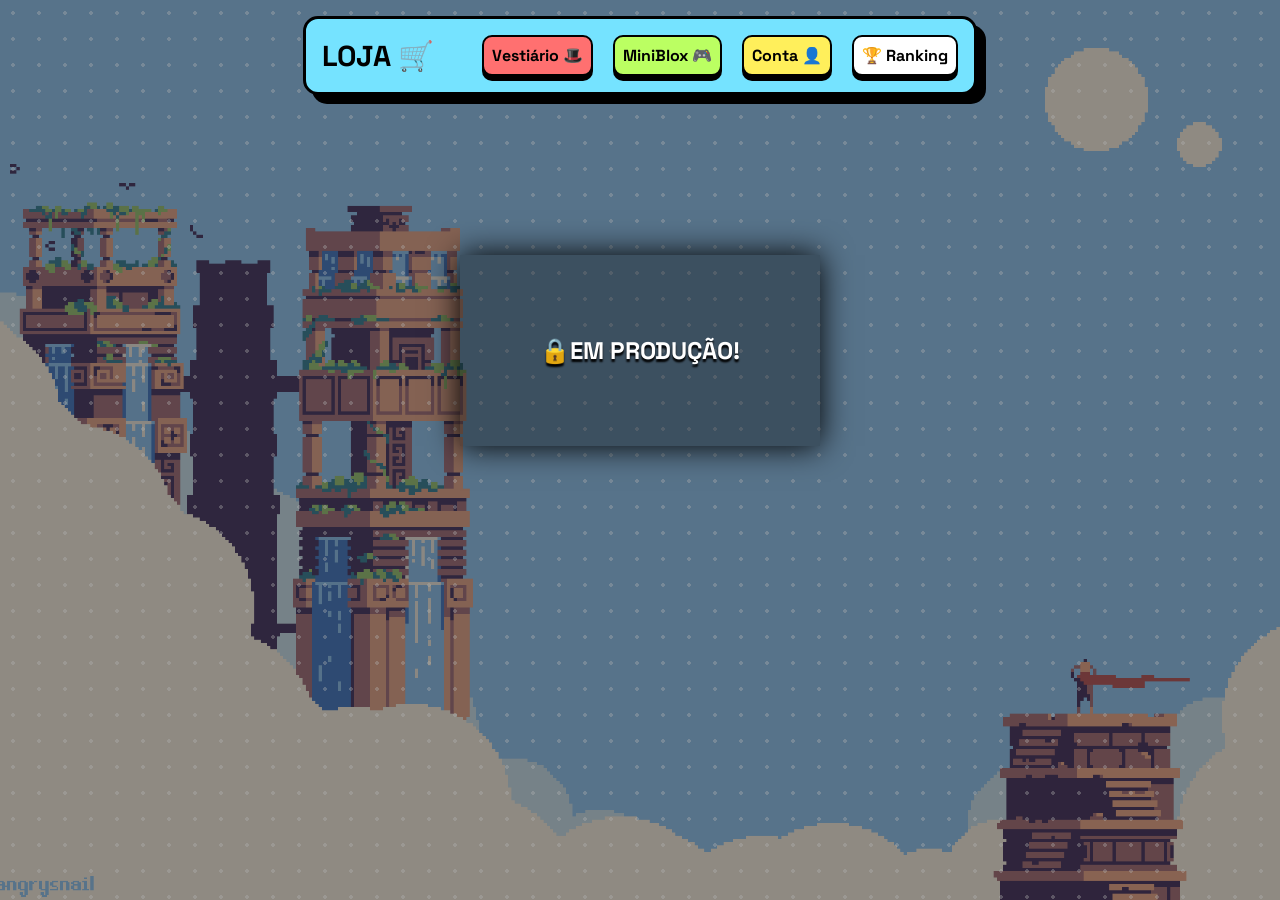
<file: loja.html>
<!DOCTYPE html>
<html lang="pt-BR">
<head>
    <meta charset="UTF-8">
    <meta name="viewport" content="width=device-width, initial-scale=1.0">
    <title>Loja </title>
    <link rel="stylesheet" href="css/main.css">
    <link rel="stylesheet" href="css/loja.css">
    <link href="https://fonts.googleapis.com/css2?family=Space+Grotesk:wght@300..700&display=swap" rel="stylesheet">

</head>
<body>
    <header>
        <h1>LOJA 🛒</h1>
    <div class="links">
        <a href="vestiario.html">Vestiário 🎩</a>
        <a href="index.html">MiniBlox 🎮</a>
        <a href="conta.html">Conta 👤</a>
        <a href="ranking.html">🏆 Ranking</a>
    </div>
    </header>
    <main>
        <div class="bloqueado">
            <h2>🔒</h2>
            <h2>EM PRODUÇÃO!</h2>
        </div>

    </main>


</body>
</html>
</file>
<file: css/main.css>
* {
    padding: 0;
    margin: 0;
    box-sizing: border-box;
}

@keyframes fade-in{
    0%{
        opacity: 0;
        transform: translateY(10px);
    }
    100%{
        opacity: 1;
        transform: translateY(0);
    }
}

html, body {
    overflow-x: hidden;
    min-height: 100%;
}

body {
    min-height: 100vh;
    background-color: #f5f0e8;

    background-image:
        radial-gradient(rgba(255, 255, 255, 0.35) 2px, transparent 2px),
        url("../assets/1134126.png");
    background-size: 26px 26px, cover;
    background-position: 0 0, center;
    background-repeat: repeat, no-repeat;

    font-family: "Space Grotesk", sans-serif;
}

/* HEADER */

header {
    padding: 1rem;
    border: 3px solid;
    border-radius: 15px;
    box-shadow: 9px 9px 0 black;
    display: flex;
    width: fit-content;
    align-items: center;
    margin: 1rem auto;
    background: rgb(117, 227, 255);
    animation: fade-in .6s ease forwards;
}



header h1 {
    font-size: 1.8rem;
}

/* LINKS */

.links {
    display: flex;
    justify-content: end;
    margin-left: 3rem;
    gap: 20px;
}

.links a {
    border: 2px solid black;
    padding: .5rem;
    color: black;
    text-decoration: none;
    box-shadow: 0 5px 0 black;
    transition: .2s ease;
    font-weight: bold;
    color: rgb(0, 0, 0);
    border-radius: 10px;
}

.links a:hover {
    transform: translateY(2px);
    box-shadow: 0 3px 0 black;
}

.links a:active {
    transform: translateY(5px);
    box-shadow: 0 0 0 black;
}

.links :nth-child(1){
    background-color: rgb(255, 112, 112);
}
.links :nth-child(2){
    background-color: rgb(187, 255, 98);
}
.links :nth-child(3){
    background-color: rgb(255, 239, 91);
}
.links :nth-child(4){
    background-color: rgb(255, 255, 255);
}
</file>
<file: css/loja.css>
.bloqueado{

    display: flex;
    margin: 0 auto;
    justify-content: center;
    margin-top: 10rem;
    background-color: rgba(0, 0, 0, 0.301);
    width: fit-content;
    padding: 5rem;
    color: white;
    text-shadow: 0 3px 2px black;
    box-shadow: 0 0 30px black;
}
body{
    backdrop-filter: brightness(.7);
}
</file>
